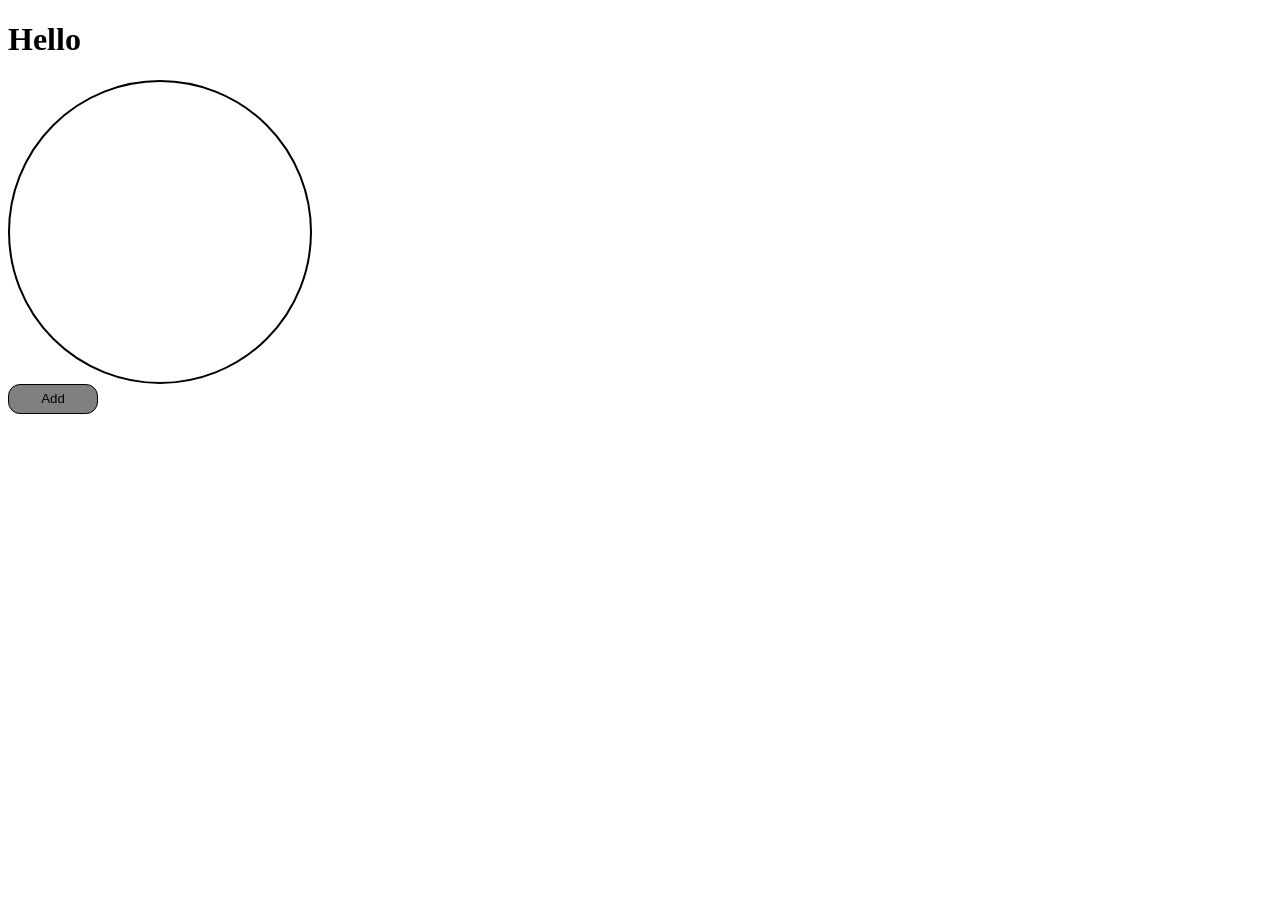
<file: DOM/index.html>
<!doctype html>
<html lang="en">
  <head>
    <meta charset="UTF-8" />
    <meta name="viewport" content="width=device-width, initial-scale=1.0" />
    <title>Document</title>
    <link rel="stylesheet" href="index.css" />
  </head>
  <body>
    <h1>Hello</h1>
    <div id="bulb">
  

    </div>
    <button id="button-add">Add</button>

    <script src="index.js"></script>
  </body>
</html>
</file>
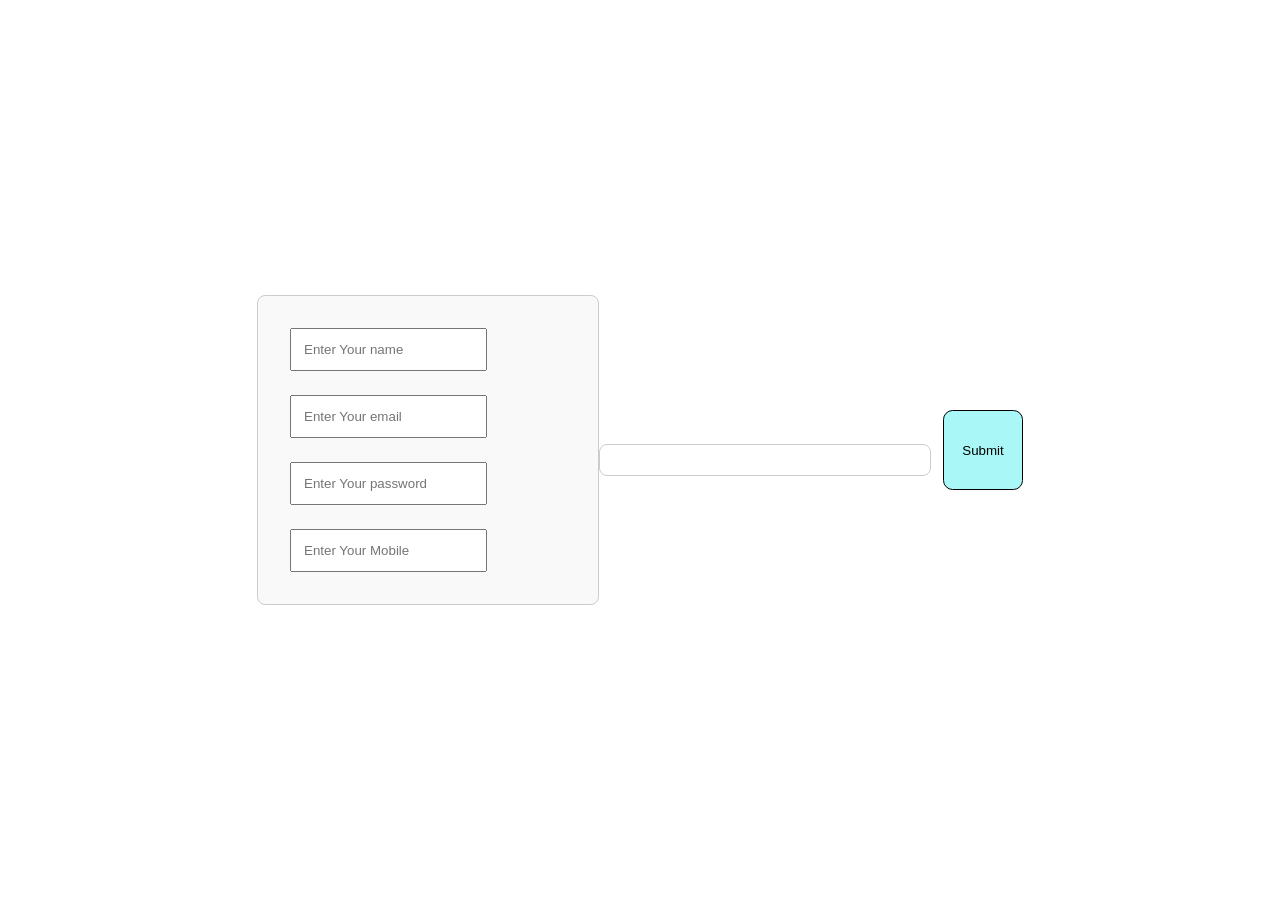
<file: DOM/example.html>
<!-- 
 Most used events
Event	Kab hota hai
click	button click
submit	form submit
input	typing
change	value change
mouseover	mouse leke jao
keydown	keyboard press
  -->

<!doctype html>
<html lang="en">
  <head>
    <meta charset="UTF-8" />
    <meta name="viewport" content="width=device-width, initial-scale=1.0" />
    <title>Document</title>
    <style>
      html,
      body {
        margin: 0;
        height: 100vh;
        display: flex;
        justify-content: center;
        align-items: center;
      }
      #form {
        width: 300px;
        padding: 20px;
        border: 1px solid #ccc;
        border-radius: 8px;
        background: #f9f9f9;
      }
      .items {
        margin-top: 20px;
        padding: 15px;
        width: 300px;
        border: 1px solid #ccc;
        border-radius: 8px;
        background-color: #ffffff;
      }

      .input-filed {
        margin: 12px;
        padding: 12px;
      }
      .btn {
        height: 80px;
        width: 80px;
        border: 1px solid black;
        border-radius: 12%;
        margin-left: 12px;
        padding: 12px;
        background-color: rgb(169, 247, 247);
      }
    </style>
  </head>
  <body>
    <form id="form" action="submit-form">
      <input
        id="name"
        class="input-filed"
        type="text"
        placeholder="Enter Your name"
      />
      <input
        id="email"
        class="input-filed"
        type="text"
        placeholder="Enter Your email"
      />
      <input
        id="pass"
        class="input-filed"
        type="text"
        placeholder="Enter Your password"
      />
      <input
        id="mob"
        class="input-filed"
        type="text"
        placeholder="Enter Your Mobile"
      />
    </form>
    <div class="items"></div>
    <button class="btn">Submit</button>

    <script>
      const name = document.querySelector("#name");
      const email = document.querySelector("#email");
      const pass = document.querySelector("#pass");
      const mob = document.querySelector("#mob");
      const btn = document.querySelector(".btn");

      const inputs = document.querySelectorAll(".input-filed"); // all inputs select
      const items = document.querySelector(".items");

      inputs.forEach(function (input) {
        input.addEventListener("input", function () {
          console.log(this.value);
        });
      });
      btn.addEventListener("click", function () {
        items.innerHTML = `
    <li> NAME : ${name.value}</li>
    <li> Email : ${email.value}</li>
    <li> PASS : ${pass.value}</li>
    <li> moBILE : ${mob.value}</li>
  `;
      });
    </script>
  </body>
</html>
</file>
<file: DOM/index.css>
html,
body {
  height: 100%;
  width: 100%;
}
#bulb {
  height: 300px;
  width: 300px;
  border-radius: 50%;
  border: 2px solid black;
}
#button-add {
  height: 30px;
  width: 90px;
  background-color: gray;
  border: 1px solid black;
  border-radius: 12px;
}
</file>
